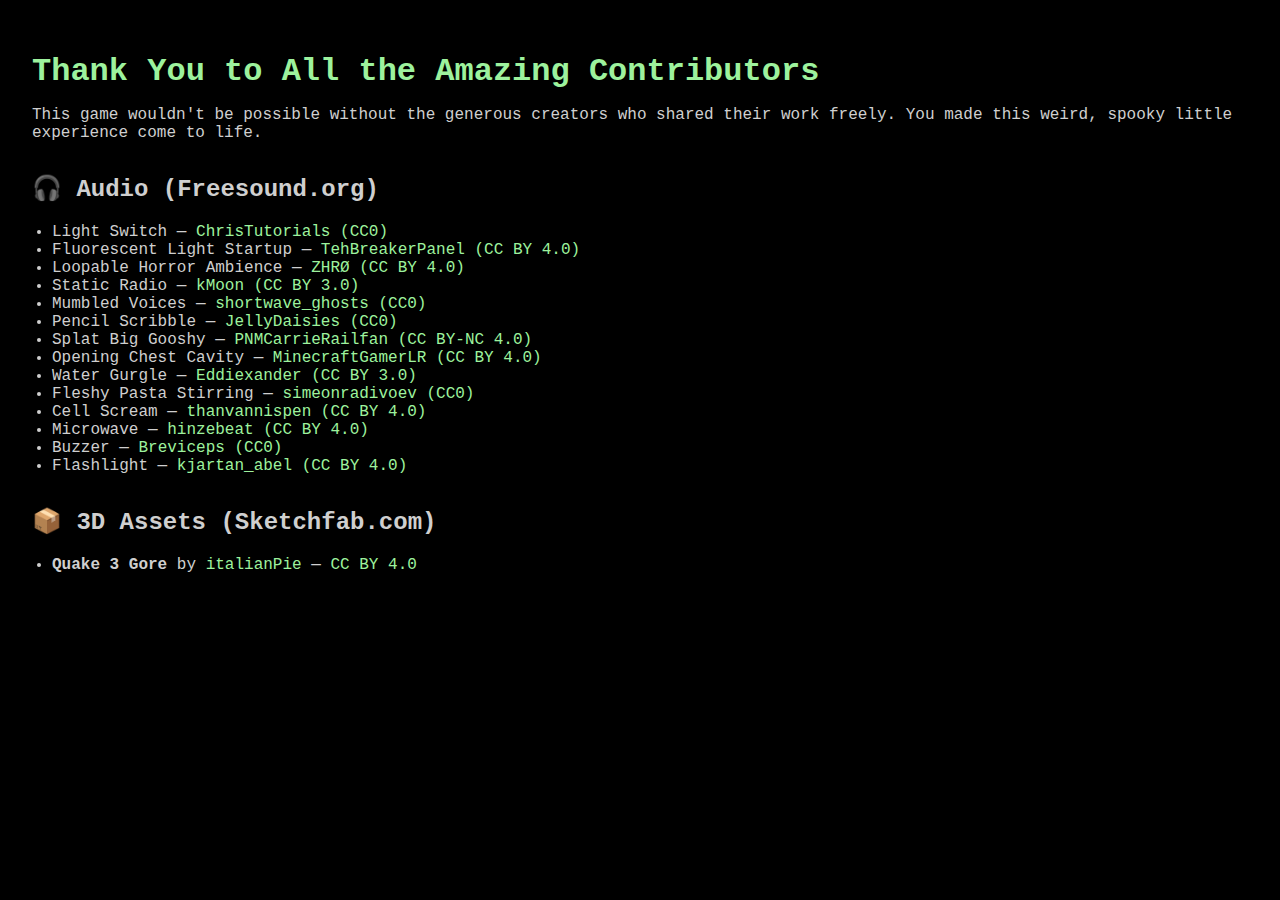
<file: thanks.html>
<!DOCTYPE html>
<html lang="en">
<head>
  <meta charset="UTF-8" />
  <title>Special Thanks</title>
  <link rel="stylesheet" href="./style.css" />
  <style>
    body {
      background: #000;
      color: #cfcfcf;
      font-family: 'Courier New', monospace;
      padding: 2rem;
    }
    h1 {
      color: #9df29d;
      font-size: 2rem;
      margin-bottom: 1rem;
    }
    ul {
      padding-left: 20px;
      list-style-type: disc;
    }
    a {
      color: #9df29d;
      text-decoration: none;
    }
    a:hover {
      text-decoration: underline;
    }
    section {
      margin-top: 2rem;
    }
  </style>
</head>
<body>
  <h1>Thank You to All the Amazing Contributors</h1>
  <p>This game wouldn't be possible without the generous creators who shared their work freely. You made this weird, spooky little experience come to life.</p>

  <section>
    <h2>🎧 Audio (Freesound.org)</h2>
    <ul>
      <li>Light Switch — <a href="https://freesound.org/s/440499/" target="_blank">ChrisTutorials (CC0)</a></li>
      <li>Fluorescent Light Startup — <a href="https://freesound.org/s/513210/" target="_blank">TehBreakerPanel (CC BY 4.0)</a></li>
      <li>Loopable Horror Ambience — <a href="https://freesound.org/s/702966/" target="_blank">ZHRØ (CC BY 4.0)</a></li>
      <li>Static Radio — <a href="https://freesound.org/s/90792/" target="_blank">kMoon (CC BY 3.0)</a></li>
      <li>Mumbled Voices — <a href="https://freesound.org/s/415294/" target="_blank">shortwave_ghosts (CC0)</a></li>
      <li>Pencil Scribble — <a href="https://freesound.org/s/761653/" target="_blank">JellyDaisies (CC0)</a></li>
      <li>Splat Big Gooshy — <a href="https://freesound.org/s/681682/" target="_blank">PNMCarrieRailfan (CC BY-NC 4.0)</a></li>
      <li>Opening Chest Cavity — <a href="https://freesound.org/s/728695/" target="_blank">MinecraftGamerLR (CC BY 4.0)</a></li>
      <li>Water Gurgle — <a href="https://freesound.org/s/198319/" target="_blank">Eddiexander (CC BY 3.0)</a></li>
      <li>Fleshy Pasta Stirring — <a href="https://freesound.org/s/638034/" target="_blank">simeonradivoev (CC0)</a></li>
      <li>Cell Scream — <a href="https://freesound.org/s/125133/" target="_blank">thanvannispen (CC BY 4.0)</a></li>
      <li>Microwave — <a href="https://freesound.org/s/171450/" target="_blank">hinzebeat (CC BY 4.0)</a></li>
      <li>Buzzer — <a href="https://freesound.org/s/493163/" target="_blank">Breviceps (CC0)</a></li>
      <li>Flashlight — <a href="https://freesound.org/s/610747/" target="_blank"> kjartan_abel (CC BY 4.0)</a></li>
    </ul>
  </section>

  <section>
    <h2>📦 3D Assets (Sketchfab.com)</h2>
    <ul>
      <li>
        <strong>Quake 3 Gore</strong> by <a href="https://skfb.ly/prrIG" target="_blank">italianPie</a> —
        <a href="https://creativecommons.org/licenses/by/4.0/" target="_blank">CC BY 4.0</a>
      </li>
    </ul>
  </section>
</body>
</html>
</file>
<file: style.css>
/* --------------------------------------------
   Base Styles
--------------------------------------------- */
body {
  margin: 0;
  overflow: hidden;
  background: black;
  font-family: 'Courier New', monospace;
  color: #e0e0e0;
}

body.menu-open canvas {
  pointer-events: none;
}

canvas {
  display: block;
}

/* --------------------------------------------
   Menu Overlay - Minimalist and Clean
--------------------------------------------- */
.menu-overlay {
  position: fixed;
  top: 0;
  left: 0;
  width: 400px;
  height: 100vh;
  padding: 50px 40px;
  background: rgba(20, 20, 20, 0.4); /* semi-transparent dark */
  border-right: 1px solid #444;
  display: flex;
  flex-direction: column;
  gap: 24px;
  justify-content: center;
  text-align: left;
  font-size: 16px;
  box-shadow: 5px 0 15px rgba(0, 0, 0, 0.3);
  z-index: 1000;
  pointer-events: all;
}

.menu-overlay.hidden {
  display: none;
}

/* --------------------------------------------
   Menu Headings
--------------------------------------------- */
.menu-overlay h1,
.menu-overlay h2 {
  font-size: 24px;
  color: #f5f5f5;
  margin-bottom: 10px;
  padding-bottom: 10px;
  border-bottom: 1px solid #444;
  font-weight: 500;
}

/* --------------------------------------------
   Buttons
--------------------------------------------- */
.menu-overlay button {
  font-size: 16px;
  padding: 12px 20px;
  background: transparent;
  color: #f0f0f0;
  border: 1px solid #888;
  border-radius: 4px;
  cursor: pointer;
  font-family: inherit;
  transition: all 0.2s ease;
}

.menu-overlay button:hover {
  background: #222;
  border-color: #bbb;
}

/* --------------------------------------------
   Labels & Sliders (Settings Menu)
--------------------------------------------- */
label {
  display: flex;
  flex-direction: column;
  gap: 6px;
  font-size: 14px;
  color: #ccc;
}

input[type="range"] {
  width: 100%;
  height: 6px;
  border-radius: 4px;
  accent-color: #ccc;
  background: #1a1a1a;
}

/* --------------------------------------------
   Scrollable Credits Box
--------------------------------------------- */
.scrollable {
  max-height: 300px;
  overflow-y: auto;
  background: rgba(30, 30, 30, 0.7);
  border: 1px solid #333;
  border-radius: 4px;
  padding: 12px;
  font-size: 14px;
  color: #ccc;
  line-height: 1.6;
}

.scrollable a {
  color: #cccccc;
  text-decoration: underline;
}

.scrollable ul {
  list-style-type: disc;
  padding-left: 20px;
}

.scrollable h3 {
  font-size: 15px;
  margin-top: 16px;
  color: #eee;
}

/* --------------------------------------------
   Poem Overlay (Paper Style Note)
--------------------------------------------- */
#poem-overlay {
  position: fixed;
  top: 0;
  left: 0;
  width: 100vw;
  height: 100vh;
  background: rgba(0, 0, 0, 0.6);
  display: flex;
  justify-content: center;
  align-items: center;
  z-index: 9999;
}

#poem-overlay.hidden {
  display: none;
}

#poem-overlay .paper {
  position: relative;
  width: 500px;
  height: 250px;
  padding: 2rem;
  overflow-y: auto;
  background: url("./assets/paper.jpg") no-repeat center center;
  background-size: cover;
  background-color: #fdf8e1;
  color: #000;
  font-size: 1.1rem;
  font-family: "Courier New", monospace;
  white-space: pre-wrap;
  text-align: center;
  line-height: 1.5;
  border: 1px solid #222;
  border-radius: 4px;
  box-shadow: 0 0 15px rgba(0, 0, 0, 0.4);
}

#poem-overlay #close-poem {
  position: absolute;
  top: 10px;
  right: 12px;
  font-size: 1.5rem;
  font-weight: bold;
  background: none;
  border: none;
  color: #333;
  cursor: pointer;
}

/* --------------------------------------------
   Tutorial Prompt Box (Top Center)
--------------------------------------------- */
#tutorial-prompt {
  position: fixed;
  top: 30px;
  left: 50%;
  transform: translateX(-50%);
  background: rgba(0, 0, 0, 0.75);
  padding: 12px 24px;
  color: #ffffff;
  font-size: 1rem;
  font-family: 'Courier New', monospace;
  border: 1px solid #ffffff;
  border-radius: 6px;
  pointer-events: none;
  opacity: 0;
  transition: opacity 0.5s ease;
  z-index: 9999;
}

#tutorial-prompt.show {
  opacity: 1;
}

/* --------------------------------------------
   Hover Label (For Fridge Meat)
--------------------------------------------- */
#hover-label {
  position: fixed;
  top: 10px;
  left: 50%;
  transform: translateX(-50%);
  background: rgba(0, 0, 0, 0.85);
  color: white;
  padding: 6px 14px;
  font-family: 'Courier New', monospace;
  font-size: 0.9rem;
  border: 1px solid white;
  border-radius: 4px;
  pointer-events: none;
  opacity: 0;
  transition: opacity 0.2s ease;
  z-index: 9999;
}

#hover-label.visible {
  opacity: 1;
}
</file>
